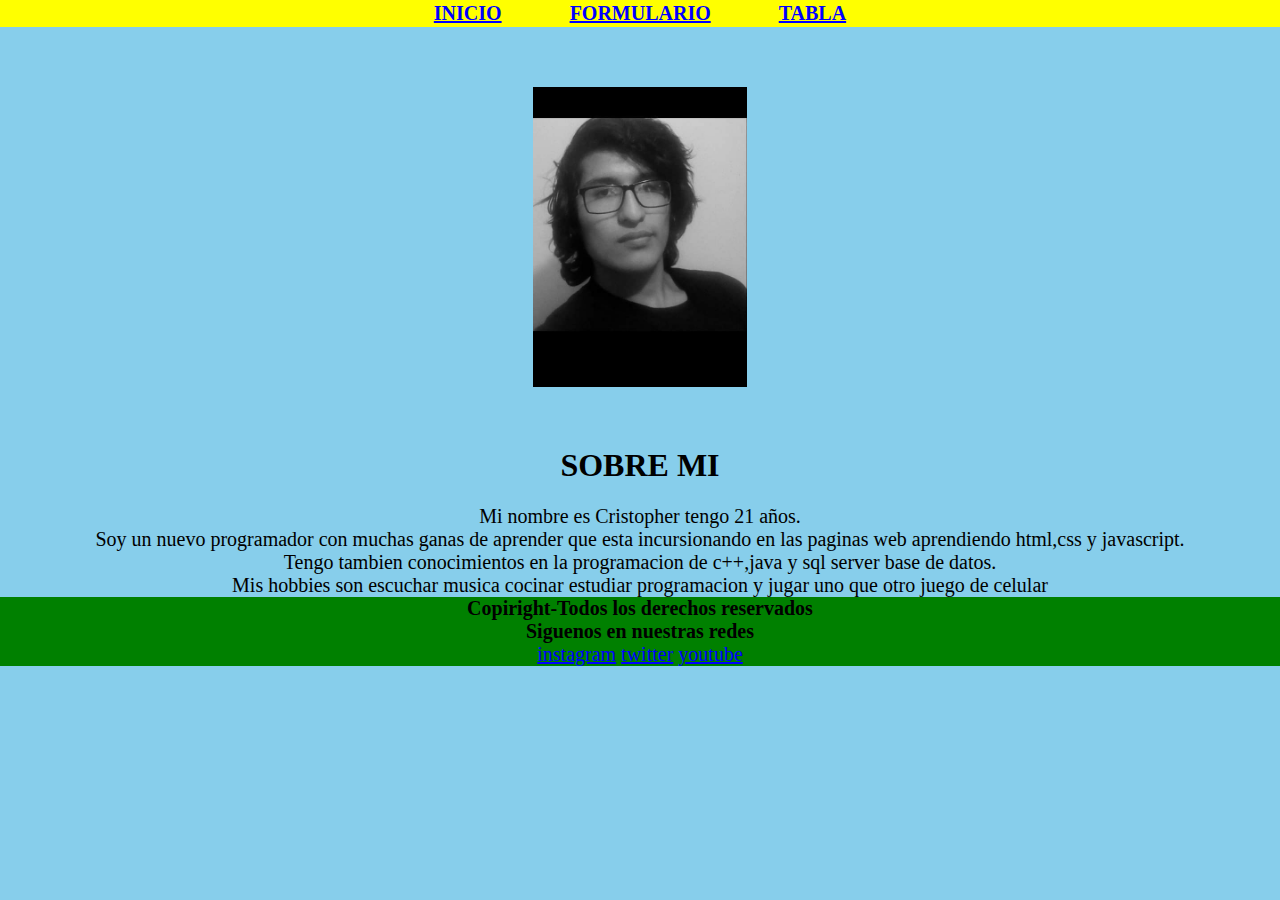
<file: index.html>
<!DOCTYPE html>
<html>
<head>
	<meta charset="utf-8">
	<link rel="stylesheet"  href="normalize.css">
	<link rel="stylesheet"  href="estilosi.css">
	<link rel="icon" href="a.ico">
	<title>FORMULARIO</title>
</head>
<body>
<header>
	<nav>
		<ul>
			<li><a href="index.html">INICIO</a></li>
			<li><a href="formulario.html">FORMULARIO</a></li>
			<li><a href="tabla.html">TABLA</a></li>
		</ul>
	</nav>
</header>
<p>
<img src="cris.jpeg" alt="cristopher A." title="Programador">
</p>
    <article>
    	<section>
    		
    		<h1>SOBRE MI</h1>
    		<p class="a">
    			Mi nombre es Cristopher tengo 21 años.<br> 
    			Soy un nuevo programador con muchas ganas de aprender que esta incursionando en las paginas web aprendiendo html,css y javascript.
    			<br>
	            Tengo tambien conocimientos en la programacion de c++,java y sql server base de datos.
	            <br>
	            Mis hobbies son escuchar musica cocinar estudiar programacion y jugar uno que otro juego de celular 

    		</p>
    	</section>
    </article>
    
    <footer>
    	<h4 id="reservado">Copiright-Todos los derechos reservados</h4>
    	<p> <b>Siguenos en nuestras redes</b></p>
    	<a href=https://www.youtube.com/watch?v=LLBQTpUqldY>instagram</a>
    	<a href=https://www.youtube.com/watch?v=LLBQTpUqldY>twitter</a>
    	<a href=https://www.youtube.com/watch?v=LLBQTpUqldY target="_BLANK">youtube</a>
    </footer>

</body>
</html>
</file>
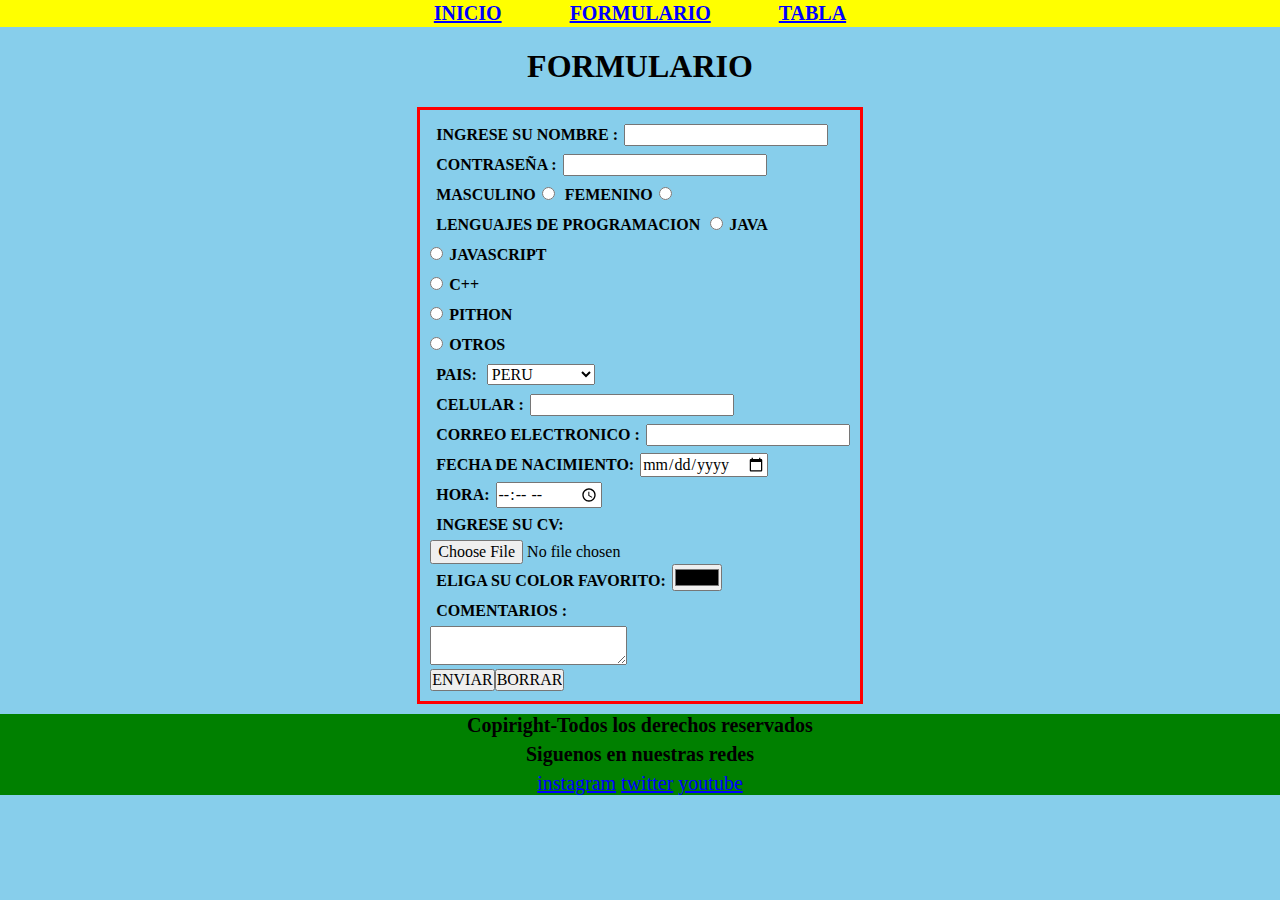
<file: formulario.html>
<!DOCTYPE html>
<html>
<head>
	<meta charset="utf-8">
	<link rel="stylesheet"  href="normalize.css">
	<link rel="stylesheet"  href="estilosf.css">
	<link rel="icon" href="a.ico">
	<title>FORMULARIO</title>
</head>
<body>
<header>
	<nav>
		<ul>
			<li><a href="index.html">INICIO</a></li>
			<li><a href="formulario.html">FORMULARIO</a></li>
			<li><a href="tabla.html">TABLA</a></li>
		</ul>
	</nav>
</header>
<div>
	<h1>FORMULARIO</h1>
	<table>
		<tr>
			<td>
		<b>INGRESE SU NOMBRE : </b><input type="text" name="NOMBRE">
		<br>
		<b>CONTRASEÑA : </b><input type="password" name="CONTRASEÑA">
		<br>
		<b>MASCULINO </b><input type="radio" name="GENEROS">
		<b> FEMENINO </b><input type="radio" name="GENEROS">
		<br>
		<b>LENGUAJES DE PROGRAMACION</b>

		<input type="radio" name="LENGUAJE"><b> JAVA </b>
		<br>
		<input type="radio" name="LENGUAJE"><b> JAVASCRIPT </b>
		<br>
		<input type="radio" name="LENGUAJE"><b> C++ </b>
		<br>
		<input type="radio" name="LENGUAJE"><b> PITHON </b>
		<br>
		<input type="radio" name="LENGUAJE"><b> OTROS </b>
		<br>
		<b>PAIS:</b>
		<select>
			<option>PERU</option>
			<option>COLOMBIA</option>
			<option>EEUU</option>
			<option>ESPAÑA</option>
		</select>
		<br>
		<b>CELULAR :</b><input type="number" name="numero">
		<br>
		<b>CORREO ELECTRONICO :</b><input type="email" name="numero">
		<br>
		<b>FECHA DE NACIMIENTO: </b><input type="date" name="edad">
		<br>
		<b>HORA: </b><input type="time" name="hora">
		<br>
		<b>INGRESE SU CV: </b>
		<br>
		<input type="file" name="archivo">
		<br>
		<b>ELIGA SU COLOR FAVORITO: </b><input type="color" name="color">
		<br>
		<b>COMENTARIOS :</b>
		<br>
		<textarea ></textarea>
		<br>
		<input type="submit" value="ENVIAR" name="enviar"><input type="reset" value="BORRAR" name="borrado">
	    </td>
      </tr>
	</table>
</div>
 <footer>
    	<h4 id="reservado">Copiright-Todos los derechos reservados</h4>
    	<p> <b>Siguenos en nuestras redes</b></p>
    	<a href=https://www.youtube.com/watch?v=LLBQTpUqldY>instagram</a>
    	<a href=https://www.youtube.com/watch?v=LLBQTpUqldY>twitter</a>
    	<a href=https://www.youtube.com/watch?v=LLBQTpUqldY target="_BLANK">youtube</a>
    </footer>
</body>
</html>
</file>
<file: estilosi.css>
li{
	display: inline-block;
	text-decoration: none;
	margin: 2px;
	text-align: center;
	padding-right: 30px;
	padding-left: 30px;
	color: white ;
	font-weight: 800;
	font-size: 20px;
}
nav{
	background-color: yellow;
	text-align: center;

}
a{
	color: blue;
}
footer{
	background-color: green;
	margin: auto;
	text-align: center;
	font-size: 20px;
}
img{
	height: 300px;
	margin: auto;
	margin-top: 60px;
	margin-bottom: 60px;
	display: block;
}
p{
	text-align: center ;
	}
.a{
	font-size: 20px;
}
h1{
	text-align: center;
}
body{
	background-color: skyblue;
}
</file>
<file: estilosf.css>
li{
	display: inline-block;
	text-decoration: none;
	margin: 2px;
	text-align: center;
	padding-right: 30px;
	padding-left: 30px;
	color: white ;
	font-weight: 800;
	font-size: 20px;
}
nav{
	background-color: yellow;
	text-align: center;

}
a{
	color: blue;
}
footer{
	background-color: green;
	margin: auto;
	text-align: center;
	font-size: 20px;
}
body{
	background-color: skyblue;
}
table{
	margin: auto;
	margin-bottom: 10px;
	border: 3px solid red;
	padding: 8px;
	
}
h1{
	text-align: center;
}
b{
	padding: 3px;
	margin: 3px;
	
	display: inline-block;
}
</file>
